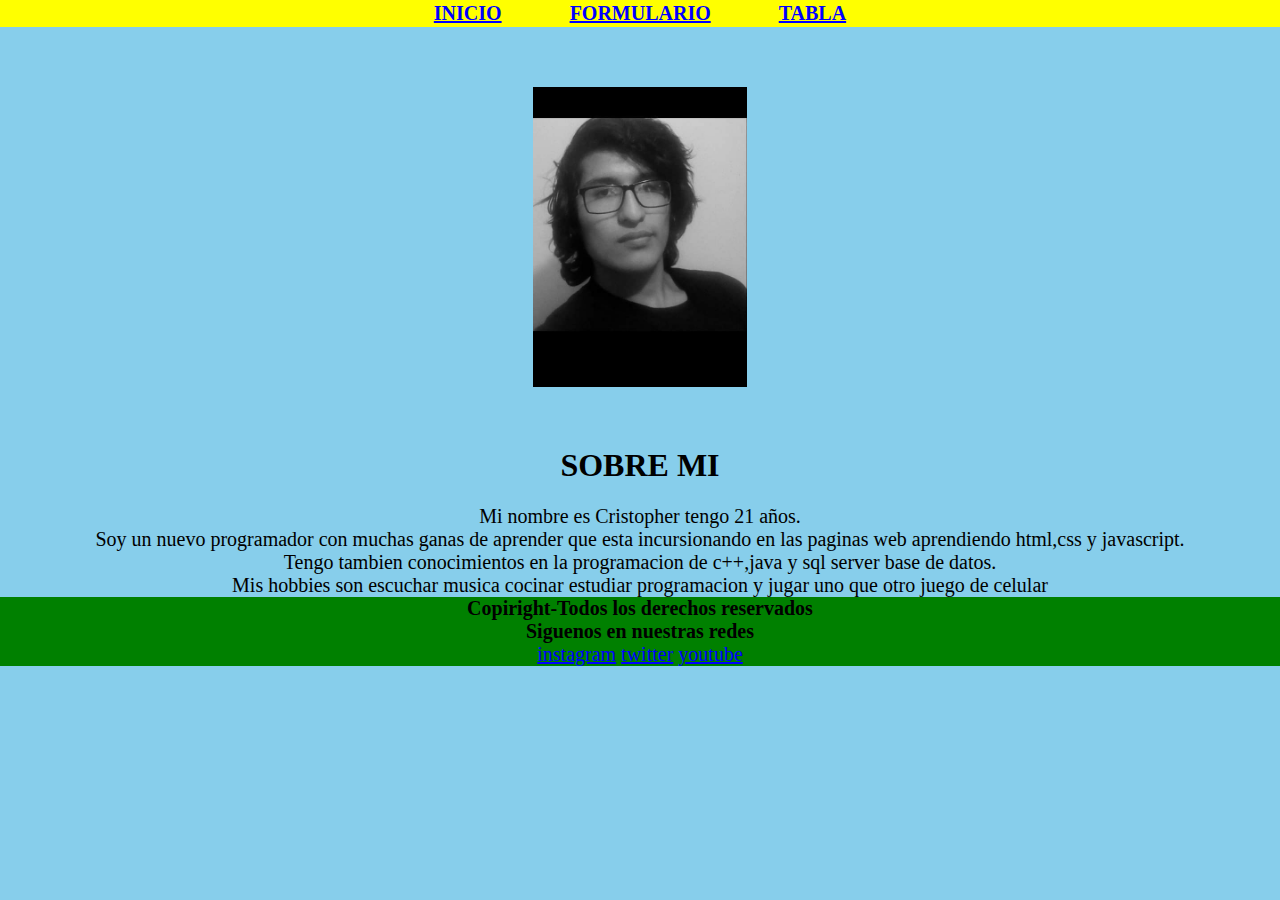
<file: index.html>
<!DOCTYPE html>
<html>
<head>
	<meta charset="utf-8">
	<link rel="stylesheet"  href="normalize.css">
	<link rel="stylesheet"  href="estilosi.css">
	<link rel="icon" href="a.ico">
	<title>FORMULARIO</title>
</head>
<body>
<header>
	<nav>
		<ul>
			<li><a href="index.html">INICIO</a></li>
			<li><a href="formulario.html">FORMULARIO</a></li>
			<li><a href="tabla.html">TABLA</a></li>
		</ul>
	</nav>
</header>
<p>
<img src="cris.jpeg" alt="cristopher A." title="Programador">
</p>
    <article>
    	<section>
    		
    		<h1>SOBRE MI</h1>
    		<p class="a">
    			Mi nombre es Cristopher tengo 21 años.<br> 
    			Soy un nuevo programador con muchas ganas de aprender que esta incursionando en las paginas web aprendiendo html,css y javascript.
    			<br>
	            Tengo tambien conocimientos en la programacion de c++,java y sql server base de datos.
	            <br>
	            Mis hobbies son escuchar musica cocinar estudiar programacion y jugar uno que otro juego de celular 

    		</p>
    	</section>
    </article>
    
    <footer>
    	<h4 id="reservado">Copiright-Todos los derechos reservados</h4>
    	<p> <b>Siguenos en nuestras redes</b></p>
    	<a href=https://www.youtube.com/watch?v=LLBQTpUqldY>instagram</a>
    	<a href=https://www.youtube.com/watch?v=LLBQTpUqldY>twitter</a>
    	<a href=https://www.youtube.com/watch?v=LLBQTpUqldY target="_BLANK">youtube</a>
    </footer>

</body>
</html>
</file>
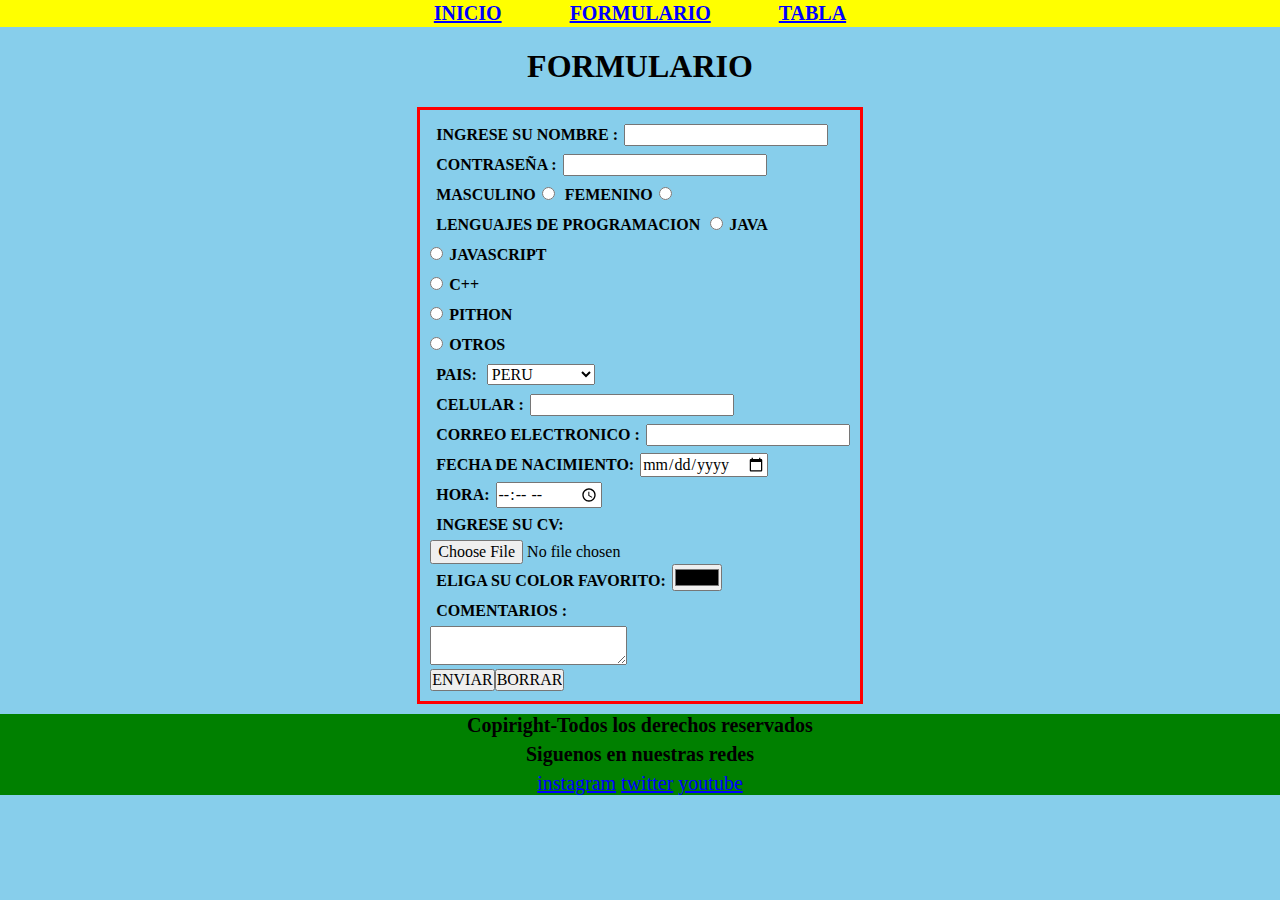
<file: formulario.html>
<!DOCTYPE html>
<html>
<head>
	<meta charset="utf-8">
	<link rel="stylesheet"  href="normalize.css">
	<link rel="stylesheet"  href="estilosf.css">
	<link rel="icon" href="a.ico">
	<title>FORMULARIO</title>
</head>
<body>
<header>
	<nav>
		<ul>
			<li><a href="index.html">INICIO</a></li>
			<li><a href="formulario.html">FORMULARIO</a></li>
			<li><a href="tabla.html">TABLA</a></li>
		</ul>
	</nav>
</header>
<div>
	<h1>FORMULARIO</h1>
	<table>
		<tr>
			<td>
		<b>INGRESE SU NOMBRE : </b><input type="text" name="NOMBRE">
		<br>
		<b>CONTRASEÑA : </b><input type="password" name="CONTRASEÑA">
		<br>
		<b>MASCULINO </b><input type="radio" name="GENEROS">
		<b> FEMENINO </b><input type="radio" name="GENEROS">
		<br>
		<b>LENGUAJES DE PROGRAMACION</b>

		<input type="radio" name="LENGUAJE"><b> JAVA </b>
		<br>
		<input type="radio" name="LENGUAJE"><b> JAVASCRIPT </b>
		<br>
		<input type="radio" name="LENGUAJE"><b> C++ </b>
		<br>
		<input type="radio" name="LENGUAJE"><b> PITHON </b>
		<br>
		<input type="radio" name="LENGUAJE"><b> OTROS </b>
		<br>
		<b>PAIS:</b>
		<select>
			<option>PERU</option>
			<option>COLOMBIA</option>
			<option>EEUU</option>
			<option>ESPAÑA</option>
		</select>
		<br>
		<b>CELULAR :</b><input type="number" name="numero">
		<br>
		<b>CORREO ELECTRONICO :</b><input type="email" name="numero">
		<br>
		<b>FECHA DE NACIMIENTO: </b><input type="date" name="edad">
		<br>
		<b>HORA: </b><input type="time" name="hora">
		<br>
		<b>INGRESE SU CV: </b>
		<br>
		<input type="file" name="archivo">
		<br>
		<b>ELIGA SU COLOR FAVORITO: </b><input type="color" name="color">
		<br>
		<b>COMENTARIOS :</b>
		<br>
		<textarea ></textarea>
		<br>
		<input type="submit" value="ENVIAR" name="enviar"><input type="reset" value="BORRAR" name="borrado">
	    </td>
      </tr>
	</table>
</div>
 <footer>
    	<h4 id="reservado">Copiright-Todos los derechos reservados</h4>
    	<p> <b>Siguenos en nuestras redes</b></p>
    	<a href=https://www.youtube.com/watch?v=LLBQTpUqldY>instagram</a>
    	<a href=https://www.youtube.com/watch?v=LLBQTpUqldY>twitter</a>
    	<a href=https://www.youtube.com/watch?v=LLBQTpUqldY target="_BLANK">youtube</a>
    </footer>
</body>
</html>
</file>
<file: estilosi.css>
li{
	display: inline-block;
	text-decoration: none;
	margin: 2px;
	text-align: center;
	padding-right: 30px;
	padding-left: 30px;
	color: white ;
	font-weight: 800;
	font-size: 20px;
}
nav{
	background-color: yellow;
	text-align: center;

}
a{
	color: blue;
}
footer{
	background-color: green;
	margin: auto;
	text-align: center;
	font-size: 20px;
}
img{
	height: 300px;
	margin: auto;
	margin-top: 60px;
	margin-bottom: 60px;
	display: block;
}
p{
	text-align: center ;
	}
.a{
	font-size: 20px;
}
h1{
	text-align: center;
}
body{
	background-color: skyblue;
}
</file>
<file: estilosf.css>
li{
	display: inline-block;
	text-decoration: none;
	margin: 2px;
	text-align: center;
	padding-right: 30px;
	padding-left: 30px;
	color: white ;
	font-weight: 800;
	font-size: 20px;
}
nav{
	background-color: yellow;
	text-align: center;

}
a{
	color: blue;
}
footer{
	background-color: green;
	margin: auto;
	text-align: center;
	font-size: 20px;
}
body{
	background-color: skyblue;
}
table{
	margin: auto;
	margin-bottom: 10px;
	border: 3px solid red;
	padding: 8px;
	
}
h1{
	text-align: center;
}
b{
	padding: 3px;
	margin: 3px;
	
	display: inline-block;
}
</file>
